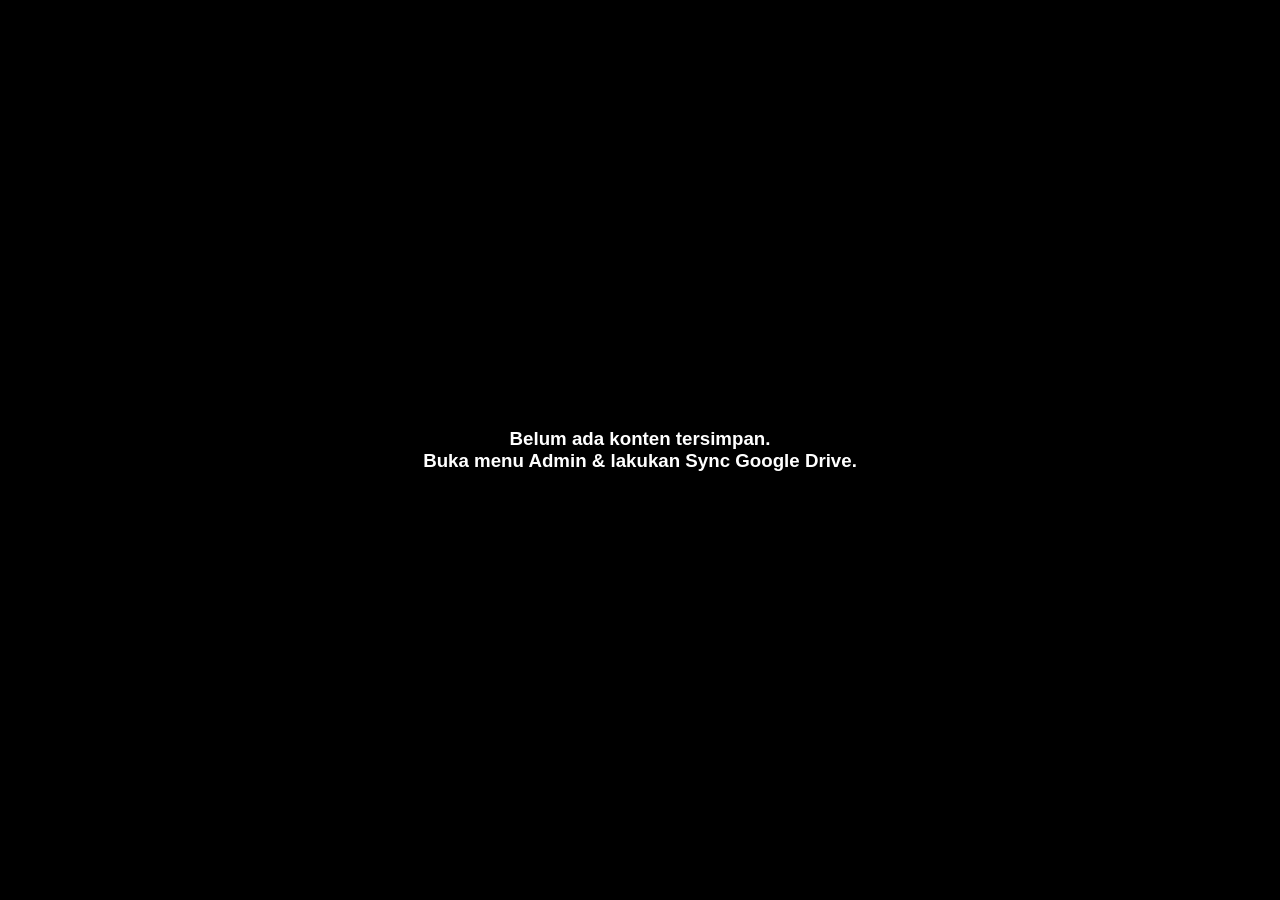
<file: index.html>
<!DOCTYPE html>
<html lang="id">
<head>
    <meta charset="UTF-8">
    <meta name="viewport" content="width=device-width, initial-scale=1.0">
    <title>Image Slider - by Yusro </title>
    <link rel="stylesheet" href="style.css">
</head>
<body>

    <div id="slider-container">
        <div id="slide-content">
            <h2 style="color: white; text-align: center;">Memuat konten offline...</h2>
        </div>
    </div>

    <div id="controls">
        <button onclick="toggleFullScreen()">⛶ Fullscreen</button>
        <button onclick="location.href='admin.html'">⚙️ Admin</button>
    </div>

    <script src="db.js"></script>
    <script src="app.js"></script>
    <script>
        // Register Service Worker untuk dukungan Offline total
        if ('serviceWorker' in navigator) {
            navigator.serviceWorker.register('./sw.js');
        }
    </script>
</body>
</html>
</file>
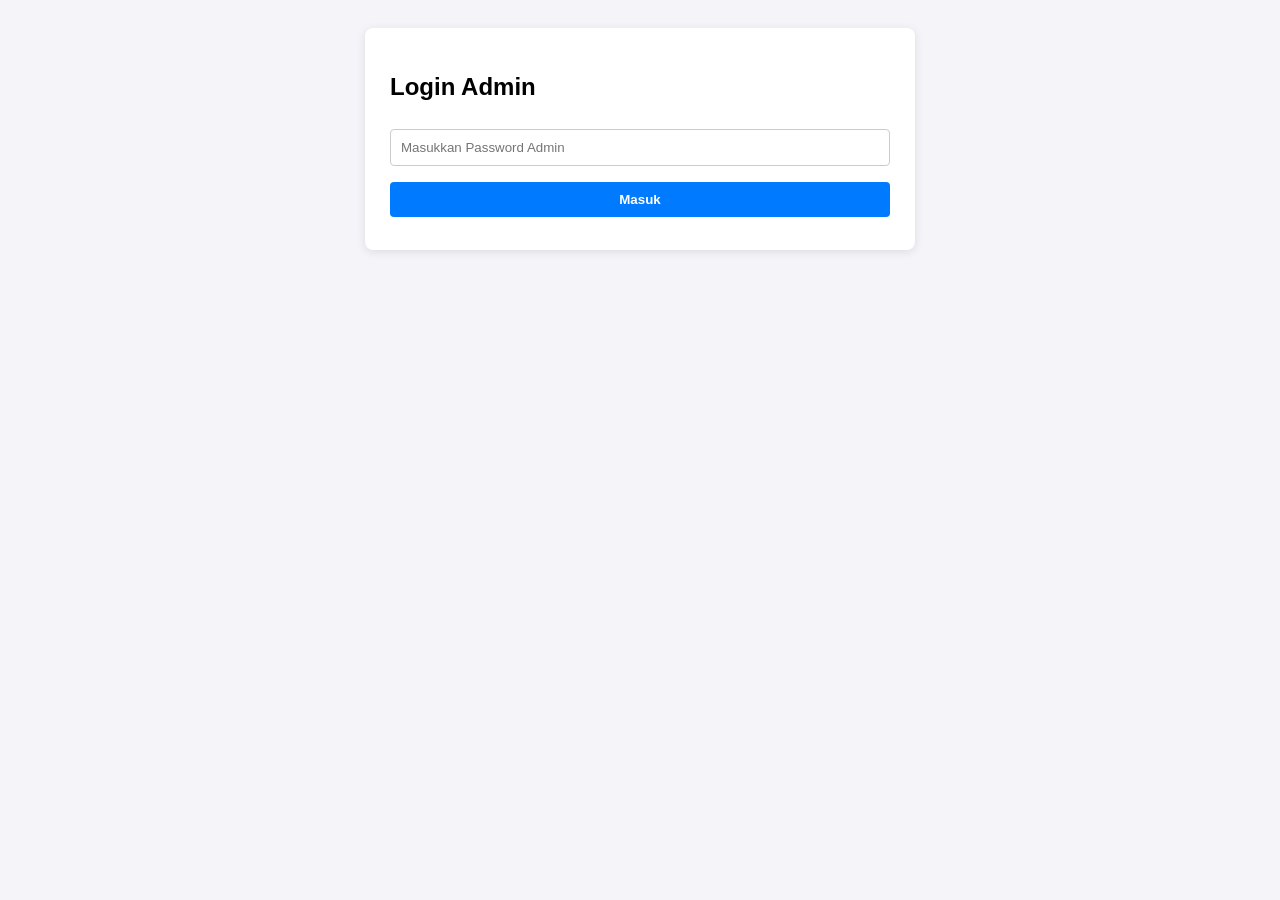
<file: admin.html>
<!DOCTYPE html>
<html lang="id">
<head>
    <meta charset="UTF-8">
    <meta name="viewport" content="width=device-width, initial-scale=1.0">
    <title>Admin & Storage Sync - by Yusro</title>
    <style>
        body { font-family: Arial, sans-serif; background: #f4f4f9; padding: 20px; }
        .card { background: white; padding: 25px; border-radius: 8px; max-width: 500px; margin: 0 auto; box-shadow: 0 2px 10px rgba(0,0,0,0.1); }
        input, button { width: 100%; padding: 10px; margin: 8px 0; border-radius: 4px; border: 1px solid #ccc; box-sizing: border-box; }
        button { background: #007bff; color: white; border: none; cursor: pointer; font-weight: bold; }
        button:hover { background: #0056b3; }
        #admin-panel { display: none; }
        #status { font-weight: bold; color: #28a745; margin-top: 10px; }
    </style>
</head>
<body>

<div class="card">
    <div id="login-section">
        <h2>Login Admin</h2>
        <input type="password" id="passInput" placeholder="Masukkan Password Admin">
        <button onclick="login()">Masuk</button>
    </div>

    <div id="admin-panel">
        <h2>Pengaturan Google Drive</h2>
        
        <label>Google Drive API Key:</label>
        <input type="text" id="apiKeyInput" placeholder="AIzaSy...">
        
        <label>Google Drive Folder ID:</label>
        <input type="text" id="folderIdInput" placeholder="1A2b3C4d5E...">
        
        <label>Interval Auto-Sync (Menit):</label>
        <input type="number" id="syncIntervalInput" min="1" max="60" placeholder="Default: 2">

        <label>Password Admin Baru (Opsional):</label>
        <input type="password" id="newPassInput" placeholder="Ubah Password">

        <button onclick="saveSettings()">Simpan Pengaturan</button>
        <hr style="margin: 15px 0;">
        
        <button onclick="syncGDriveManually()" style="background: #28a745;">🔄 Sync Manual Sekarang</button>
        <button onclick="location.href='index.html'" style="background: #6c757d;">Kembali ke Slider</button>
        
        <p id="status"></p>
    </div>
</div>

<script src="db.js"></script>
<script>
    async function login() {
        const savedPass = (await getSetting("admin_pass")) || "12345";
        const inputPass = document.getElementById("passInput").value;
        if (inputPass === savedPass) {
            document.getElementById("login-section").style.display = "none";
            document.getElementById("admin-panel").style.display = "block";
            loadSettings();
        } else {
            alert("Password Salah!");
        }
    }

    async function loadSettings() {
        document.getElementById("apiKeyInput").value = (await getSetting("api_key")) || "";
        document.getElementById("folderIdInput").value = (await getSetting("folder_id")) || "";
        document.getElementById("syncIntervalInput").value = (await getSetting("sync_interval")) || 2;
    }

    async function saveSettings() {
        const apiKey = document.getElementById("apiKeyInput").value;
        const folderId = document.getElementById("folderIdInput").value;
        const newPass = document.getElementById("newPassInput").value;
        const interval = document.getElementById("syncIntervalInput").value;

        if (apiKey) await setSetting("api_key", apiKey);
        if (folderId) await setSetting("folder_id", folderId);
        if (newPass) await setSetting("admin_pass", newPass);
        if (interval) await setSetting("sync_interval", parseInt(interval));
        
        alert("Pengaturan Berhasil Disimpan!");
    }

    async function syncGDriveManually() {
        const apiKey = await getSetting("api_key");
        const folderId = await getSetting("folder_id");
        const statusEl = document.getElementById("status");

        if (!apiKey || !folderId) return alert("API Key dan Folder ID wajib diisi!");
        
        statusEl.innerText = "Mengambil daftar file...";

        try {
            const query = encodeURIComponent(`'${folderId}' in parents and trashed = false`);
            const url = `https://www.googleapis.com/drive/v3/files?q=${query}&fields=files(id,name,mimeType,modifiedTime)&key=${apiKey}`;
            const res = await fetch(url);
            const data = await res.json();

            if (!data.files || data.files.length === 0) {
                statusEl.innerText = "Folder kosong atau tidak ditemukan.";
                return;
            }

            const downloadedMedia = [];

            for (let i = 0; i < data.files.length; i++) {
                const file = data.files[i];
                if (file.mimeType.startsWith("image/") || file.mimeType.startsWith("video/")) {
                    statusEl.innerText = `Mengunduh (${i+1}/${data.files.length}): ${file.name}...`;
                    
                    const fileUrl = `https://www.googleapis.com/drive/v3/files/${file.id}?alt=media&key=${apiKey}`;
                    const blobRes = await fetch(fileUrl);
                    const blob = await blobRes.blob();

                    downloadedMedia.push({
                        id: file.id,
                        name: file.name,
                        type: file.mimeType.startsWith("video") ? "video" : "image",
                        modifiedTime: file.modifiedTime,
                        blob: blob
                    });
                }
            }

            await saveMediaFiles(downloadedMedia);
            statusEl.innerText = "✅ Selesai! Semua media berhasil disinkronkan.";

        } catch (err) {
            console.error(err);
            statusEl.innerText = "❌ Gagal Sinkronisasi. Periksa koneksi/API Key/Folder ID.";
        }
    }
</script>
</body>
</html>
</file>
<file: style.css>
* {
    margin: 0;
    padding: 0;
    box-sizing: border-box;
}

body, html {
    width: 100%;
    height: 100%;
    background: #000;
    overflow: hidden;
    font-family: Arial, sans-serif;
}

#slider-container {
    width: 100%;
    height: 100%;
    display: flex;
    justify-content: center;
    align-items: center;
}

#slide-content {
    width: 100%;
    height: 100%;
    display: flex;
    justify-content: center;
    align-items: center;
}

#slide-content img, 
#slide-content video {
    width: 100%;
    height: 100%;
    object-fit: contain;
}

#controls {
    position: fixed;
    bottom: 20px;
    right: 20px;
    opacity: 0;
    transition: opacity 0.3s ease;
    z-index: 10;
}

body:hover #controls {
    opacity: 1;
}

#controls button {
    background: rgba(0, 0, 0, 0.7);
    color: #fff;
    border: 1px solid #fff;
    padding: 10px 15px;
    margin-left: 5px;
    cursor: pointer;
    border-radius: 5px;
}

#controls button:hover {
    background: #fff;
    color: #000;
}
</file>
